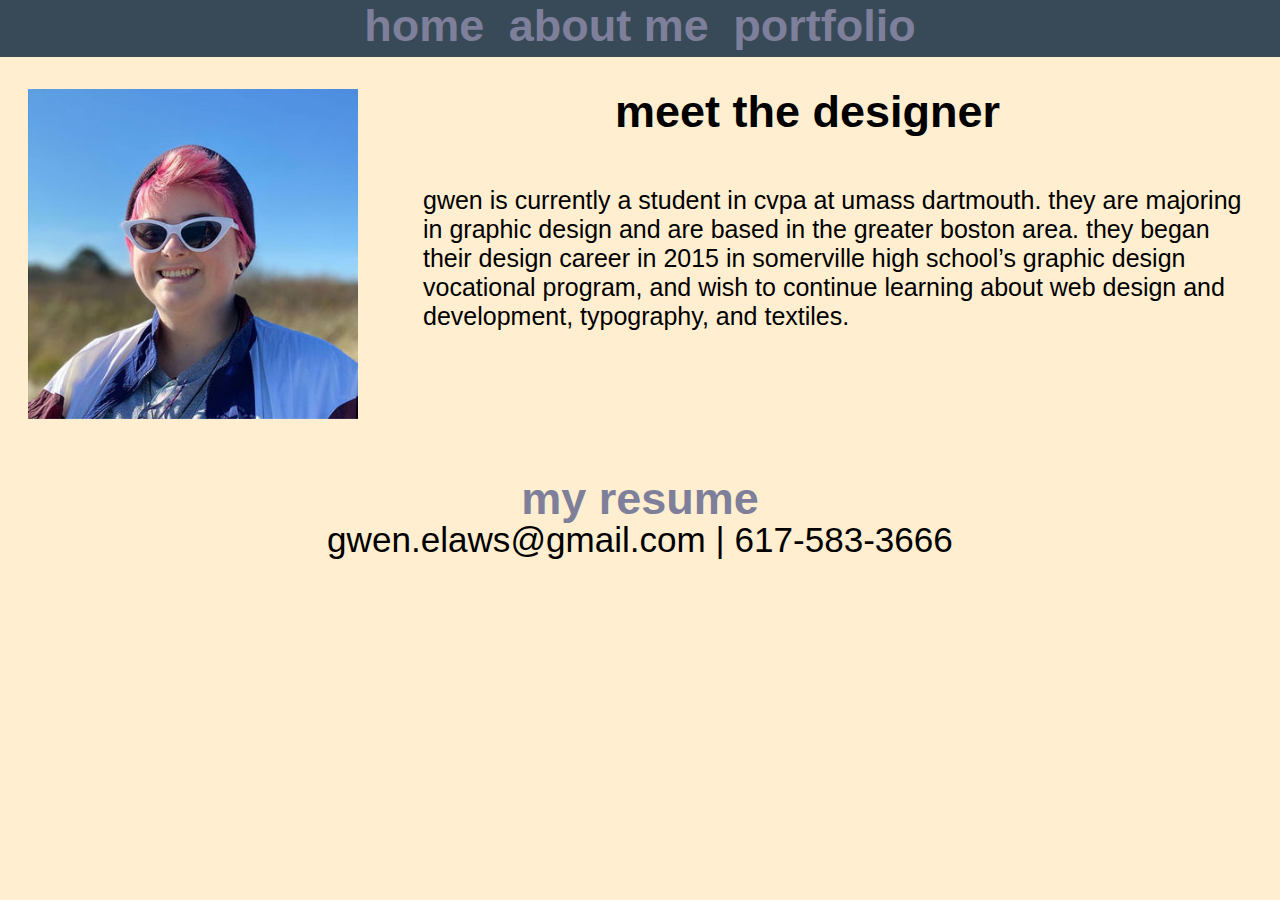
<file: aboutme.html>
<body class="about">
<link rel="stylesheet" type="text/css" media="screen" href="main.css" />
<section class="nav2">
    <h1 id="home"><a href="index.html">home</a></h1>
    <h1 id="about"><a href="aboutme.html">about me</a></h1>
    <h1 id="portfolio"><a href="/index.html#portfolio1">portfolio</a></h1>
</section>
    <section class="content">
    <img src="assets/s.jpg" alt="pic of me" id="gwen">
    <h2>meet the designer</h2>
    <p>gwen is currently a student in cvpa at umass 
        dartmouth. they are majoring in graphic design 
        and are based in the greater boston area. they 
        began their design career in 2015 in somerville 
        high school’s graphic design vocational program, and wish to 
        continue learning about web design and 
        development, typography, and textiles.
    </p>
    <h2 id="resume"> <a href="/resumeCode/resume.html">my resume</a> </h2>
    <h3 id="contact">gwen.elaws@gmail.com | 617-583-3666</h3>
    </section>
</body>
</file>
<file: main.css>
*{
    font-family:'open sans', sans-serif;
    padding:5px;
}
body{
    background-color:#384A57;
}
.nav{
    text-align:center;
    position:-webkit-sticky;
    position:sticky;
    top:0;
    margin:-23px;
    background-color:#384A57;
    float:top;
    margin-bottom:365px;
}
.nav2{
    text-align:center;
    margin:-23px;
    background-color:#384A57;
    float:top;
}
.landing{
    text-align:center;
    color:#7e7f9a;
    margin:-23px;
    padding-top:210px;
    padding-bottom:15px;
}
.name{
    background-color:#384A57;
    font-size:120px;
}
h1{
    display:inline; 
    text-align:left;
    font-family:'Poppins', sans-serif;
}
h2{
    text-align:center;
    size:35px;
    padding-top:10px;
}
h3{
    size:20px;
}
p{
    font-size:50px;
    padding-left:950px;
}
a{
    text-decoration:none;
    color:#7e7f9a;
}
a:hover{
    text-decoration:underline;
}
a:active{
    text-decoration:underline;
}
#home a:visited{
    color:#4ecdc4;
}
#about a:visited{
    color:#ff6b6b;
}
#portfolio a:visited{
    color:#ffda3e;
}
#resume a:visited{
    color:forestgreen;
}
img{
    width:330px;
    padding-top:50px;
}
p{
    font-size:25px;
    padding-left:400px;
}
#gwen{
    float:left;
}
#home{
    font-size:45px;
}
#about{
    font-size:45px;
}
#portfolio{
    font-size:45px;
}
#contact{
    text-align:center;
    font-weight:150;
}
#resume{
    padding-top:100px;
    margin-bottom:-50px;
    font-weight:600;
}
#svg{
    width:90px;
    margin-right:20px;
}
#portfolio1{
    margin:-20px;
    padding:10px;
    background-color:#ffeecf;
}
.about{
    background-color:#ffeecf;
}
.content{
    font-size:30px;
}
@media only screen and (max-width: 900px){ /*mobile*/
    .name{
        font-size:60px;
    }
    #home{
        font-size:30px;
    }
    #about{
        font-size:30px;
    }
    #portfolio{
        font-size:30px;
    }
    #gwen{
        margin: 0 auto;
        width:100%;
    }
    #svg{
        float:top;
        padding-top:0;
        margin-right:5px;
    }
    p{
        padding-left:0px;
        margin-top:0;
    }
    h2{
        margin-bottom:0;
        padding-top:0;
        size:15px;
    }
}
/* fix landing gwen laws
make pics wider
fix link colors

about me: pic, meet the designer, info, contact info
fix resume
fix resume link
*/
</file>
